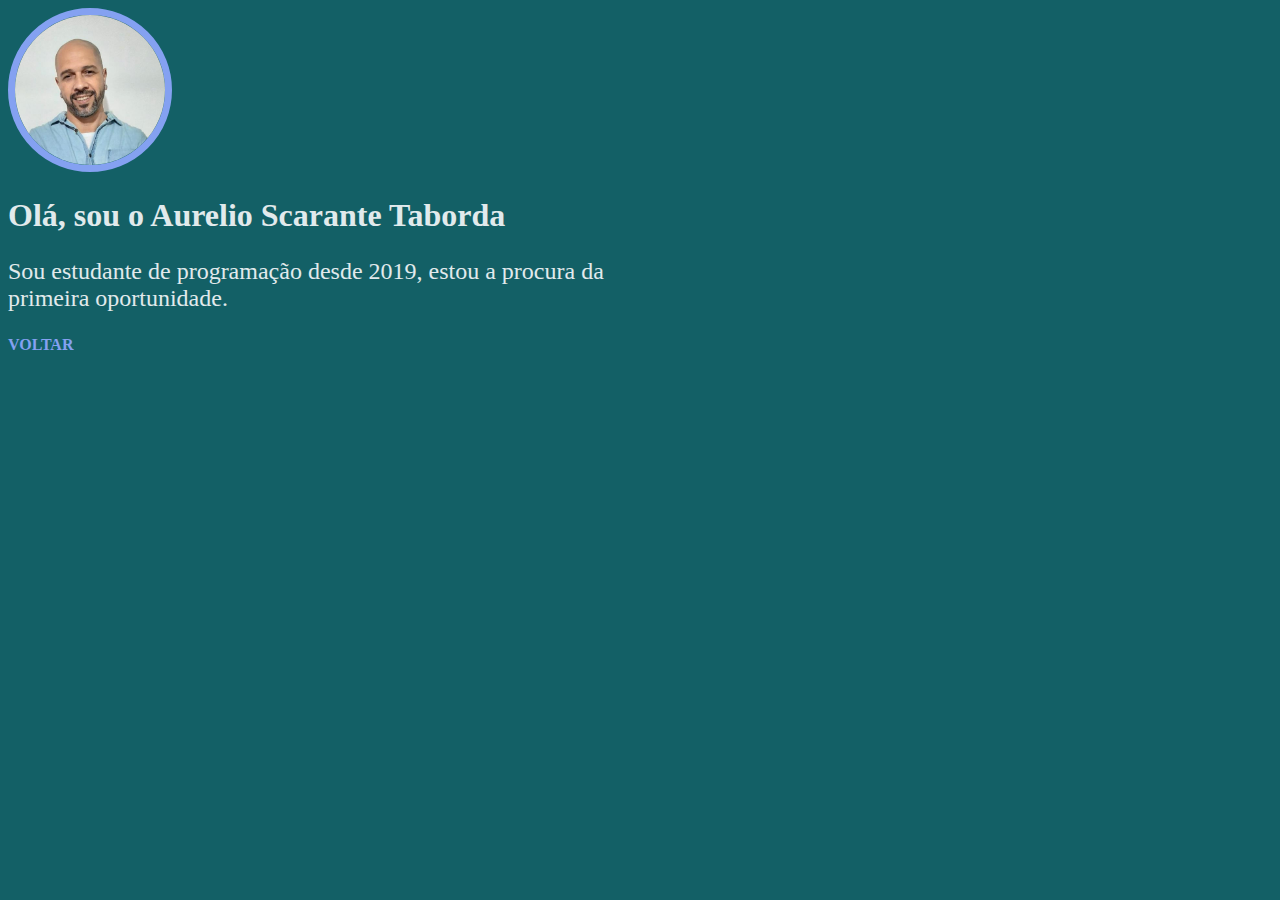
<file: bio.html>
<!DOCTYPE html>
<html lang="en">
<head>
    <meta charset="UTF-8">
    <meta http-equiv="X-UA-Compatible" content="IE=edge">
    <meta name="viewport" content="width=device-width, initial-scale=1.0">
    <title>Minha Bio</title>
    <link rel="stylesheet" href="styles.css">
   
</head>

<body>
    <img src="minha_foto.jpeg" class="minha_foto" alt="foto de perfiu">
    <h1>Olá, sou o Aurelio Scarante Taborda</h1>
    <p class="descrição">Sou estudante de programação desde 2019, estou a procura da   primeira oportunidade.
    </p>
    <a href="index.html" class="btnVoltar">
        Voltar
    </a>
</body>
</html>
</file>
<file: styles.css>
body {
    background-color: #136066;
    color: #e1eaec;
}

.minha_foto {
    width: 150px;
    border-radius: 100%;
    border: 7px solid #84a1f1;
}

.btnVoltar {
    text-transform: uppercase;
    text-decoration: none;
    font-weight: bold;
    color: #84a1f1;
}

.descrição {
    width: 600px;
    font-size: 24px;
}
</file>
